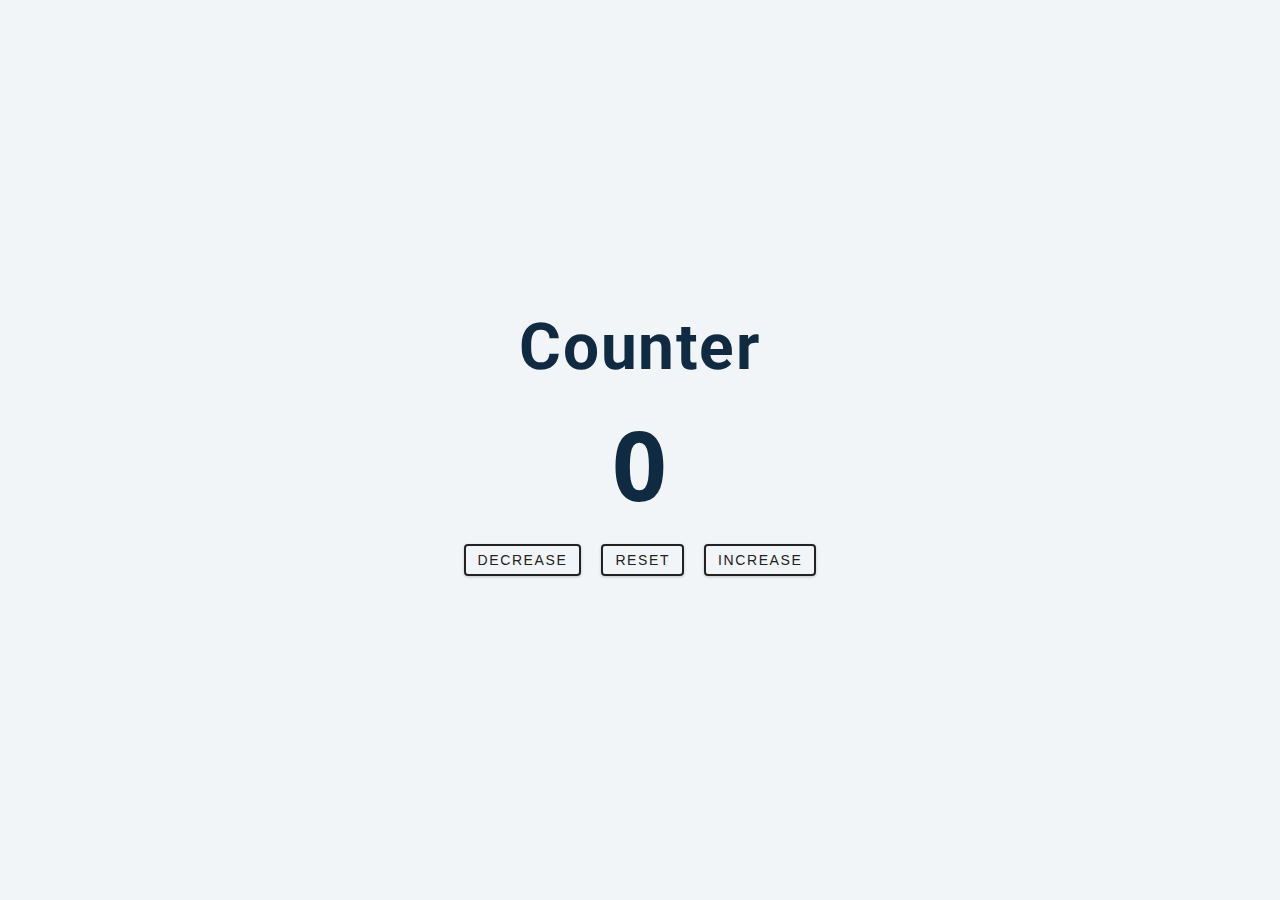
<file: counter/index.html>
<!DOCTYPE html>
<html lang="en">
  <head>
    <meta charset="UTF-8" />
    <meta name="viewport" content="width=device-width, initial-scale=1.0" />
    <title>Counter</title>

    <!-- styles -->
    <link rel="stylesheet" href="styles.css" />
  </head>
  <body>
    <main>
      <div class="container">
        <h1>counter</h1>
        <span id="value"> 0 </span>
        <div class="button-container">
          <button class="btn decrease">decrease</button>
          <button class="btn reset">reset</button>
          <button class="btn increase">increase</button>
        </div>
      </div>
    </main>
    <!-- javascript -->
    <script src="app.js"></script>
  </body>
</html>
</file>
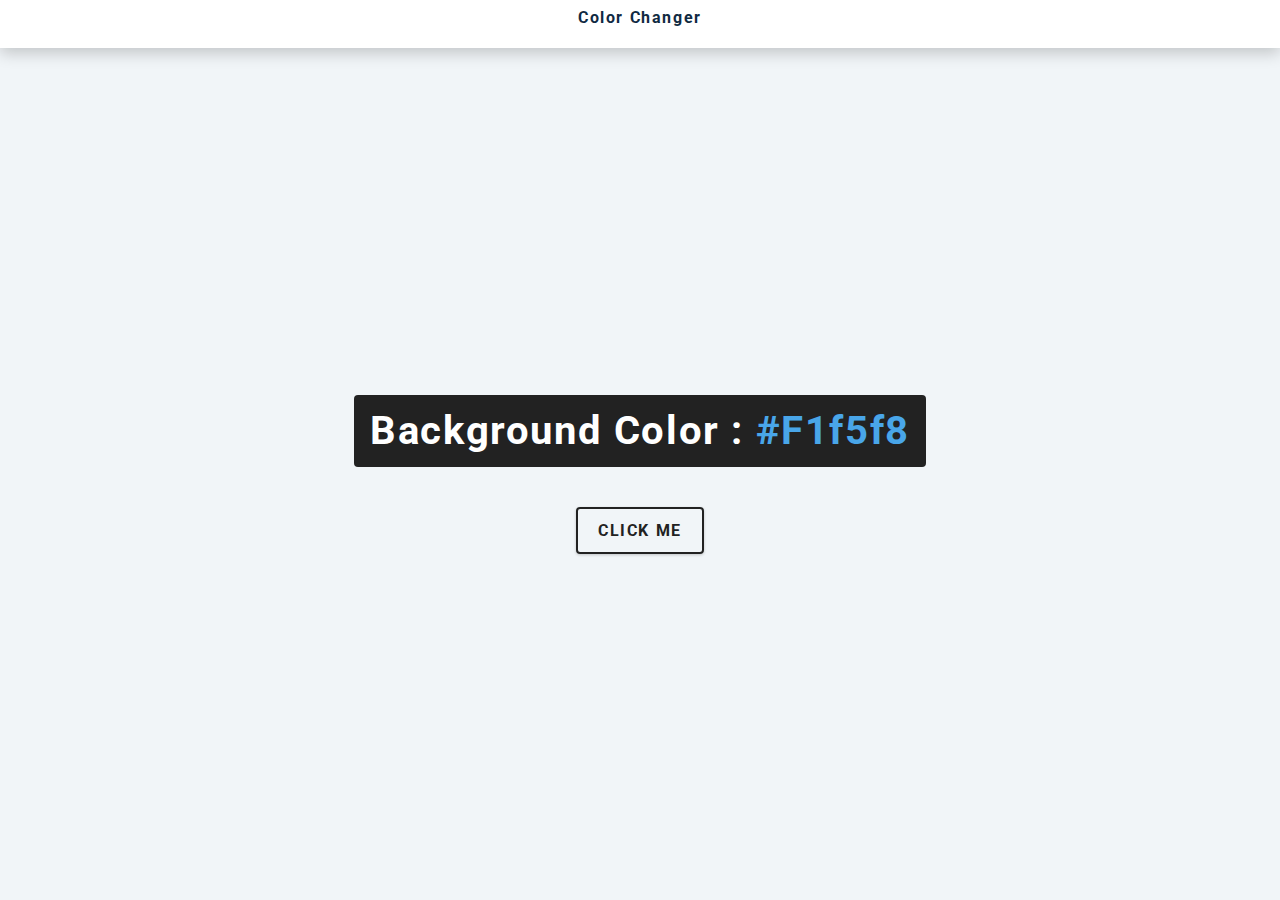
<file: color-changer/hex.html>
<!DOCTYPE html>
<html lang="en">
  <head>
    <meta charset="UTF-8" />
    <meta name="viewport" content="width=device-width, initial-scale=1.0" />
    <title>Color Changer</title>

    <!-- styles -->
    <link rel="stylesheet" href="styles.css" />
  </head>

  <body>
    <nav>
      <div style="text-align: center">
        <h4>Color Changer</h4>
      </div>
    </nav>
    <main>
      <div class="container">
        <h2>background color : <span class="color">#f1f5f8</span></h2>
        <button class="btn btn-hero" id="clickMeButton">click me</button>
      </div>
    </main>
    <!-- javascript -->
    <script src="hex.js"></script>
  </body>
</html>
</file>
<file: counter/styles.css>
/*
=============== 
Fonts
===============
*/
@import url("https://fonts.googleapis.com/css?family=Open+Sans|Roboto:400,700&display=swap");

/*
=============== 
Variables
===============
*/

:root {
  /* dark shades of primary color*/
  --clr-primary-1: hsl(205, 86%, 17%);
  --clr-primary-2: hsl(205, 77%, 27%);
  --clr-primary-3: hsl(205, 72%, 37%);
  --clr-primary-4: hsl(205, 63%, 48%);
  /* primary/main color */
  --clr-primary-5: hsl(205, 78%, 60%);
  /* lighter shades of primary color */
  --clr-primary-6: hsl(205, 89%, 70%);
  --clr-primary-7: hsl(205, 90%, 76%);
  --clr-primary-8: hsl(205, 86%, 81%);
  --clr-primary-9: hsl(205, 90%, 88%);
  --clr-primary-10: hsl(205, 100%, 96%);
  /* darkest grey - used for headings */
  --clr-grey-1: hsl(209, 61%, 16%);
  --clr-grey-2: hsl(211, 39%, 23%);
  --clr-grey-3: hsl(209, 34%, 30%);
  --clr-grey-4: hsl(209, 28%, 39%);
  /* grey used for paragraphs */
  --clr-grey-5: hsl(210, 22%, 49%);
  --clr-grey-6: hsl(209, 23%, 60%);
  --clr-grey-7: hsl(211, 27%, 70%);
  --clr-grey-8: hsl(210, 31%, 80%);
  --clr-grey-9: hsl(212, 33%, 89%);
  --clr-grey-10: hsl(210, 36%, 96%);
  --clr-white: #fff;
  --clr-red-dark: hsl(360, 67%, 44%);
  --clr-red-light: hsl(360, 71%, 66%);
  --clr-green-dark: hsl(125, 67%, 44%);
  --clr-green-light: hsl(125, 71%, 66%);
  --clr-black: #222;
  --ff-primary: "Roboto", sans-serif;
  --ff-secondary: "Open Sans", sans-serif;
  --transition: all 0.3s linear;
  --spacing: 0.1rem;
  --radius: 0.25rem;
  --light-shadow: 0 5px 15px rgba(0, 0, 0, 0.1);
  --dark-shadow: 0 5px 15px rgba(0, 0, 0, 0.2);
  --max-width: 1170px;
  --fixed-width: 620px;
}
/*
=============== 
Global Styles
===============
*/

*,
::after,
::before {
  margin: 0;
  padding: 0;
  box-sizing: border-box;
}
body {
  font-family: var(--ff-secondary);
  background: var(--clr-grey-10);
  color: var(--clr-grey-1);
  line-height: 1.5;
  font-size: 0.875rem;
}
ul {
  list-style-type: none;
}
a {
  text-decoration: none;
}
h1,
h2,
h3,
h4 {
  letter-spacing: var(--spacing);
  text-transform: capitalize;
  line-height: 1.25;
  margin-bottom: 0.75rem;
  font-family: var(--ff-primary);
}
h1 {
  font-size: 3rem;
}
h2 {
  font-size: 2rem;
}
h3 {
  font-size: 1.25rem;
}
h4 {
  font-size: 0.875rem;
}
p {
  margin-bottom: 1.25rem;
  color: var(--clr-grey-5);
}
@media screen and (min-width: 800px) {
  h1 {
    font-size: 4rem;
  }
  h2 {
    font-size: 2.5rem;
  }
  h3 {
    font-size: 1.75rem;
  }
  h4 {
    font-size: 1rem;
  }
  body {
    font-size: 1rem;
  }
  h1,
  h2,
  h3,
  h4 {
    line-height: 1;
  }
}
/*  global classes */

/* section */
.section {
  padding: 5rem 0;
}

.section-center {
  width: 90vw;
  margin: 0 auto;
  max-width: 1170px;
}
@media screen and (min-width: 992px) {
  .section-center {
    width: 95vw;
  }
}
main {
  min-height: 100vh;
  display: grid;
  place-items: center;
}

/*
=============== 
Counter
===============
*/

main {
  min-height: 100vh;
  display: grid;
  place-items: center;
}
.container {
  text-align: center;
}
#value {
  font-size: 6rem;
  font-weight: bold;
}
.btn {
  text-transform: uppercase;
  background: transparent;
  color: var(--clr-black);
  padding: 0.375rem 0.75rem;
  letter-spacing: var(--spacing);
  display: inline-block;
  transition: var(--transition);
  font-size: 0.875rem;
  border: 2px solid var(--clr-black);
  cursor: pointer;
  box-shadow: 0 1px 3px rgba(0, 0, 0, 0.2);
  border-radius: var(--radius);
  margin: 0.5rem;
}
.btn:hover {
  color: var(--clr-white);
  background: var(--clr-black);
}
</file>
<file: color-changer/styles.css>
/*
=============== 
Fonts
===============
*/
@import url("https://fonts.googleapis.com/css?family=Open+Sans|Roboto:400,700&display=swap");

/*
=============== 
Variables
===============
*/

:root {
  /* dark shades of primary color*/
  --clr-primary-1: hsl(205, 86%, 17%);
  --clr-primary-2: hsl(205, 77%, 27%);
  --clr-primary-3: hsl(205, 72%, 37%);
  --clr-primary-4: hsl(205, 63%, 48%);
  /* primary/main color */
  --clr-primary-5: hsl(205, 78%, 60%);
  /* lighter shades of primary color */
  --clr-primary-6: hsl(205, 89%, 70%);
  --clr-primary-7: hsl(205, 90%, 76%);
  --clr-primary-8: hsl(205, 86%, 81%);
  --clr-primary-9: hsl(205, 90%, 88%);
  --clr-primary-10: hsl(205, 100%, 96%);
  /* darkest grey - used for headings */
  --clr-grey-1: hsl(209, 61%, 16%);
  --clr-grey-2: hsl(211, 39%, 23%);
  --clr-grey-3: hsl(209, 34%, 30%);
  --clr-grey-4: hsl(209, 28%, 39%);
  /* grey used for paragraphs */
  --clr-grey-5: hsl(210, 22%, 49%);
  --clr-grey-6: hsl(209, 23%, 60%);
  --clr-grey-7: hsl(211, 27%, 70%);
  --clr-grey-8: hsl(210, 31%, 80%);
  --clr-grey-9: hsl(212, 33%, 89%);
  --clr-grey-10: hsl(210, 36%, 96%);
  --clr-white: #fff;
  --clr-red-dark: hsl(360, 67%, 44%);
  --clr-red-light: hsl(360, 71%, 66%);
  --clr-green-dark: hsl(125, 67%, 44%);
  --clr-green-light: hsl(125, 71%, 66%);
  --clr-black: #222;
  --ff-primary: "Roboto", sans-serif;
  --ff-secondary: "Open Sans", sans-serif;
  --transition: all 0.3s linear;
  --spacing: 0.1rem;
  --radius: 0.25rem;
  --light-shadow: 0 5px 15px rgba(0, 0, 0, 0.1);
  --dark-shadow: 0 5px 15px rgba(0, 0, 0, 0.2);
  --max-width: 1170px;
  --fixed-width: 620px;
}
/*
=============== 
Global Styles
===============
*/

*,
::after,
::before {
  margin: 0;
  padding: 0;
  box-sizing: border-box;
}
body {
  font-family: var(--ff-secondary);
  background: var(--clr-grey-10);
  color: var(--clr-grey-1);
  line-height: 1.5;
  font-size: 0.875rem;
}
ul {
  list-style-type: none;
}
a {
  text-decoration: none;
}
h1,
h2,
h3,
h4 {
  letter-spacing: var(--spacing);
  text-transform: capitalize;
  line-height: 1.25;
  margin-bottom: 0.75rem;
  font-family: var(--ff-primary);
}
h1 {
  font-size: 3rem;
}
h2 {
  font-size: 2rem;
}
h3 {
  font-size: 1.25rem;
}
h4 {
  font-size: 0.875rem;
}
p {
  margin-bottom: 1.25rem;
  color: var(--clr-grey-5);
}
@media screen and (min-width: 800px) {
  h1 {
    font-size: 4rem;
  }
  h2 {
    font-size: 2.5rem;
  }
  h3 {
    font-size: 1.75rem;
  }
  h4 {
    font-size: 1rem;
  }
  body {
    font-size: 1rem;
  }
  h1,
  h2,
  h3,
  h4 {
    line-height: 1;
  }
}
/*  global classes */

/* section */
.section {
  padding: 5rem 0;
}

.section-center {
  width: 90vw;
  margin: 0 auto;
  max-width: 1170px;
}
@media screen and (min-width: 992px) {
  .section-center {
    width: 95vw;
  }
}
main {
  min-height: 100vh;
  display: grid;
  place-items: center;
}

/*
=============== 
Nav
===============
*/
nav {
  background: var(--clr-white);
  height: 3rem;
  display: grid;
  align-items: center;
  box-shadow: var(--dark-shadow);
}
.nav-center {
  width: 90vw;
  max-width: var(--fixed-width);
  margin: 0 auto;
  display: flex;
  align-items: center;
  justify-content: space-between;
}
.nav-center h4 {
  margin-bottom: 0;
  color: var(--clr-primary-5);
}
.nav-links {
  display: flex;
}
nav a {
  text-transform: capitalize;
  font-weight: 700;
  font-size: 1rem;
  color: var(--clr-primary-1);
  letter-spacing: var(--spacing);
  margin-right: 1rem;
}
nav a:hover {
  color: var(--clr-primary-5);
}
/*
=============== 
Container
===============
*/
main {
  min-height: calc(100vh - 3rem);
  display: grid;
  place-items: center;
}
.container {
  text-align: center;
}
.container h2 {
  background: var(--clr-black);
  color: var(--clr-white);
  padding: 1rem;
  border-radius: var(--radius);
  margin-bottom: 2.5rem;
}
.color {
  color: var(--clr-primary-5);
}
.btn-hero {
  font-family: var(--ff-primary);
  text-transform: uppercase;
  background: transparent;
  color: var(--clr-black);
  letter-spacing: var(--spacing);
  display: inline-block;
  font-weight: 700;
  transition: var(--transition);
  border: 2px solid var(--clr-black);
  cursor: pointer;
  box-shadow: 0 1px 3px rgba(0, 0, 0, 0.2);
  border-radius: var(--radius);
  font-size: 1rem;
  padding: 0.75rem 1.25rem;
}
.btn-hero:hover {
  color: var(--clr-white);
  background: var(--clr-black);
}
</file>
